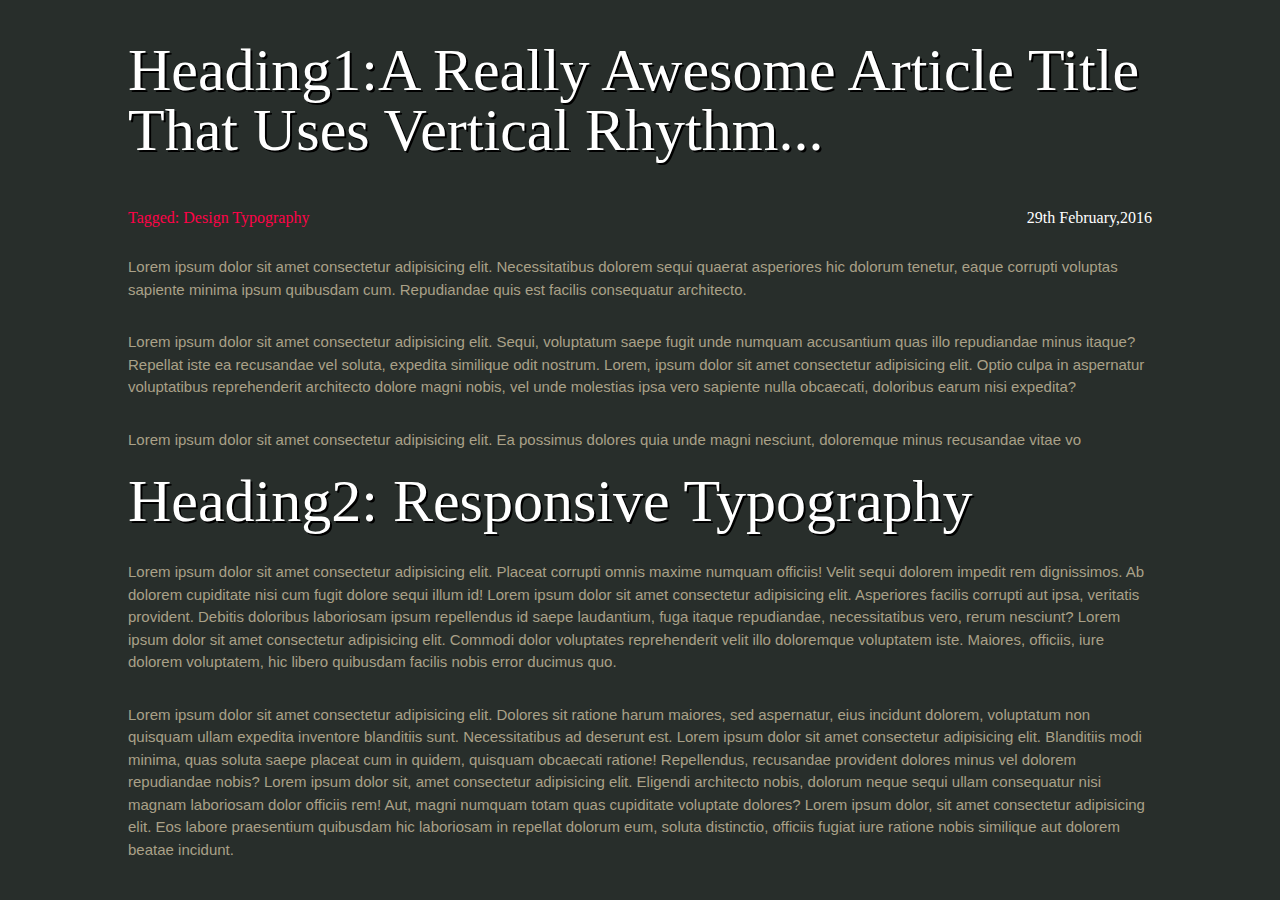
<file: block-BHaabs/index.html>
<!-- - Create a layout according to the design shown below.

![Web Typography Assignment 1](https://raw.githubusercontent.com/suraj122/AC-STYLE-images/master/web-typography/ex-1.png)

- Using CSS resets is necessary.
- Use semantic tags and keep the nesting and indentation proper.
- Work on typography in detail.
- Chose your own font-family. -->
<!DOCTYPE html>
<html lang="en">
<head>
    <meta charset="UTF-8">
    <meta http-equiv="X-UA-Compatible" content="IE=edge">
    <meta name="viewport" content="width=device-width, initial-scale=1.0">
    <title>Typography</title>
    <link rel="stylesheet" href="./style.css">
</head>
<body>
    <!-- header  -->
    <header>
        <h1>Heading1:A Really Awesome Article Title That Uses Vertical Rhythm...</h1>
        <div>
            <p class="design">Tagged: Design Typography</p>
            <p class="date">29th February,2016</p>
        </div>
    </header>
    <!-- main content  -->
    <main>
        <p class="para">Lorem ipsum dolor sit amet consectetur adipisicing elit. Necessitatibus dolorem sequi quaerat asperiores hic dolorum tenetur, eaque corrupti voluptas sapiente minima ipsum quibusdam cum. Repudiandae quis est facilis consequatur architecto.</p>
        <p class="para">Lorem ipsum dolor sit amet consectetur adipisicing elit. Sequi, voluptatum saepe fugit unde numquam accusantium quas illo repudiandae minus itaque? Repellat iste ea recusandae vel soluta, expedita similique odit nostrum. Lorem, ipsum dolor sit amet consectetur adipisicing elit. Optio culpa in aspernatur voluptatibus reprehenderit architecto dolore magni nobis, vel unde molestias ipsa vero sapiente nulla obcaecati, doloribus earum nisi expedita?</p>
        <p class="para">Lorem ipsum dolor sit amet consectetur adipisicing elit. Ea possimus dolores quia unde magni nesciunt, doloremque minus recusandae vitae vo</p>
        <h1>Heading2: Responsive Typography</h1>
        <p class="para">Lorem ipsum dolor sit amet consectetur adipisicing elit. Placeat corrupti omnis maxime numquam officiis! Velit sequi dolorem impedit rem dignissimos. Ab dolorem cupiditate nisi cum fugit dolore sequi illum id!
            Lorem ipsum dolor sit amet consectetur adipisicing elit. Asperiores facilis corrupti aut ipsa, veritatis provident. Debitis doloribus laboriosam ipsum repellendus id saepe laudantium, fuga itaque repudiandae, necessitatibus vero, rerum nesciunt?
            Lorem ipsum dolor sit amet consectetur adipisicing elit. Commodi dolor voluptates reprehenderit velit illo doloremque voluptatem iste. Maiores, officiis, iure dolorem voluptatem, hic libero quibusdam facilis nobis error ducimus quo.
        </p>
        <p class="para">Lorem ipsum dolor sit amet consectetur adipisicing elit. Dolores sit ratione harum maiores, sed aspernatur, eius incidunt dolorem, voluptatum non quisquam ullam expedita inventore blanditiis sunt. Necessitatibus ad deserunt est.
            Lorem ipsum dolor sit amet consectetur adipisicing elit. Blanditiis modi minima, quas soluta saepe placeat cum in quidem, quisquam obcaecati ratione! Repellendus, recusandae provident dolores minus vel dolorem repudiandae nobis?
            Lorem ipsum dolor sit, amet consectetur adipisicing elit. Eligendi architecto nobis, dolorum neque sequi ullam consequatur nisi magnam laboriosam dolor officiis rem! Aut, magni numquam totam quas cupiditate voluptate dolores?
            Lorem ipsum dolor, sit amet consectetur adipisicing elit. Eos labore praesentium quibusdam hic laboriosam in repellat dolorum eum, soluta distinctio, officiis fugiat iure ratione nobis similique aut dolorem beatae incidunt.
        </p>
    </main>
</body>
</html>
</file>
<file: block-BHaabs/style.css>
/* http://meyerweb.com/eric/tools/css/reset/ 
   v2.0 | 20110126
   License: none (public domain)
*/

html, body, div, span, applet, object, iframe,
h1, h2, h3, h4, h5, h6, p, blockquote, pre,
a, abbr, acronym, address, big, cite, code,
del, dfn, em, img, ins, kbd, q, s, samp,
small, strike, strong, sub, sup, tt, var,
b, u, i, center,
dl, dt, dd, ol, ul, li,
fieldset, form, label, legend,
table, caption, tbody, tfoot, thead, tr, th, td,
article, aside, canvas, details, embed, 
figure, figcaption, footer, header, hgroup, 
menu, nav, output, ruby, section, summary,
time, mark, audio, video {
	margin: 0;
	padding: 0;
	border: 0;
	font-size: 100%;
	font: inherit;
	vertical-align: baseline;
}
/* HTML5 display-role reset for older browsers */
article, aside, details, figcaption, figure, 
footer, header, hgroup, menu, nav, section {
	display: block;
}
body {
	line-height: 1;
}
ol, ul {
	list-style: none;
}
blockquote, q {
	quotes: none;
}
blockquote:before, blockquote:after,
q:before, q:after {
	content: '';
	content: none;
}
table {
	border-collapse: collapse;
	border-spacing: 0;
}
/* custom style  */
body {
    background-color:#282e2b;
    width: 80%;
    margin: 0 auto;
    padding: 20px;
}
/* header  */
h1 {
    font-size: 60px;
    color: white;
    margin-top: 20px;
    text-shadow:2px 2px black;
}
div {
    display: flex;
    justify-content: space-between;
    align-items: center;
    margin-top: 50px;
}
.design {
    color: #ff0248;
}
.date {
    color: white;
}
/* main content  */
.para {
    color:#aaa188 ;
    font-family: 'Gill Sans', 'Gill Sans MT', Calibri, 'Trebuchet MS', sans-serif;
    line-height: 1.5;
    margin-top: 30px;
    font-size: 15px;

}
</file>
